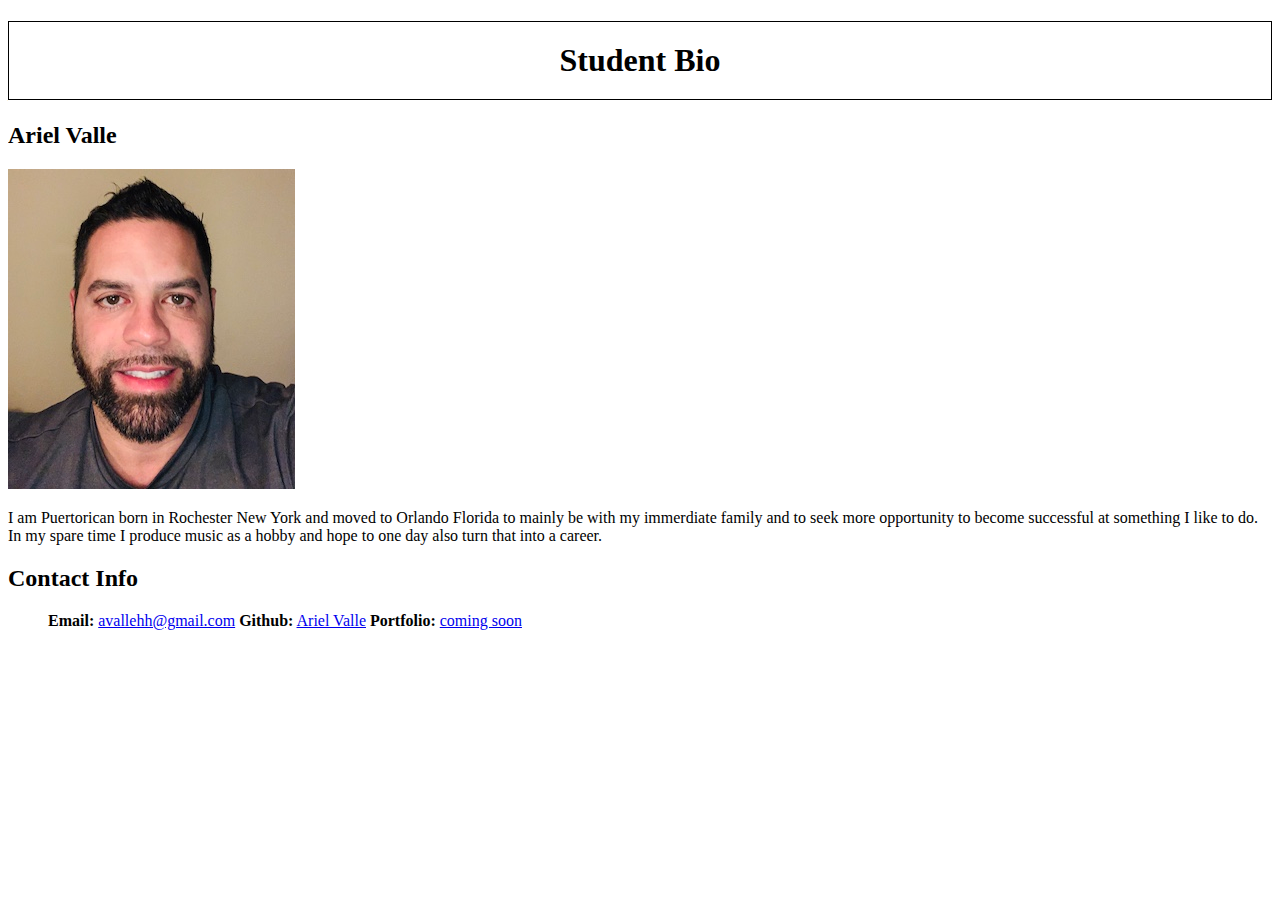
<file: index.html>
<!DOCTYPE html>
<html lang="en-us">
<head>
  <meta charset="UTF-8">
  <title>Ariel's Bio Site</title>
</head>
<body>
    <div class="header"></div>
  <header>
    <h1></strong>Student Bio<strong</h1>
  </header>
  <div>
    <section>
      <h2>Ariel Valle</h2>
      <img src="assets/images/Ariel-Valle.jpg"> 
      <p>I am Puertorican born in Rochester New York and moved to Orlando Florida to mainly be with my immerdiate family and to seek more opportunity to become successful at something I like to do. In my spare time I produce music as a hobby and hope to one day also turn that into a career.</a></p>
    </section>
    <link rel="stylesheet" type="text/css" href="assets/css/style.css">
    <section>
      <h2>Contact Info</h2>
      <ul>
        <strong>Email:</strong> <a href="avallehh@gmail.com">avallehh@gmail.com</avallehh@gmail></a></li>
        <strong>Github:</strong> <a href="https://github.com/Stylistik">Ariel Valle</a></li>
        <strong>Portfolio:</strong> <a href="#">coming soon</a></li>
      </ul>
    </section>
  </div>
</body>
</html>
</file>
<file: assets/css/style.css>
<div class="alert alert-primary" role="alert">
  A simple primary alert—check it out!
</div>
<div class="alert alert-secondary" role="alert">
  A simple secondary alert—check it out!
</div>
<div class="alert alert-success" role="alert">
  A simple success alert—check it out!
</div>
<div class="alert alert-danger" role="alert">
  A simple danger alert—check it out!
</div>
<div class="alert alert-warning" role="alert">
  A simple warning alert—check it out!
</div>
<div class="alert alert-info" role="alert">
  A simple info alert—check it out!
</div>
<div class="alert alert-light" role="alert">
  A simple light alert—check it out!
</div>
<div class="alert alert-dark" role="alert">
  A simple dark alert—check it out!
</div>
*  { text-align: center;
}
h1 {
 padding: 20px;
 text-align: center;
 background: white;
 color: black;
 border: 1px solid black;

}
</file>
